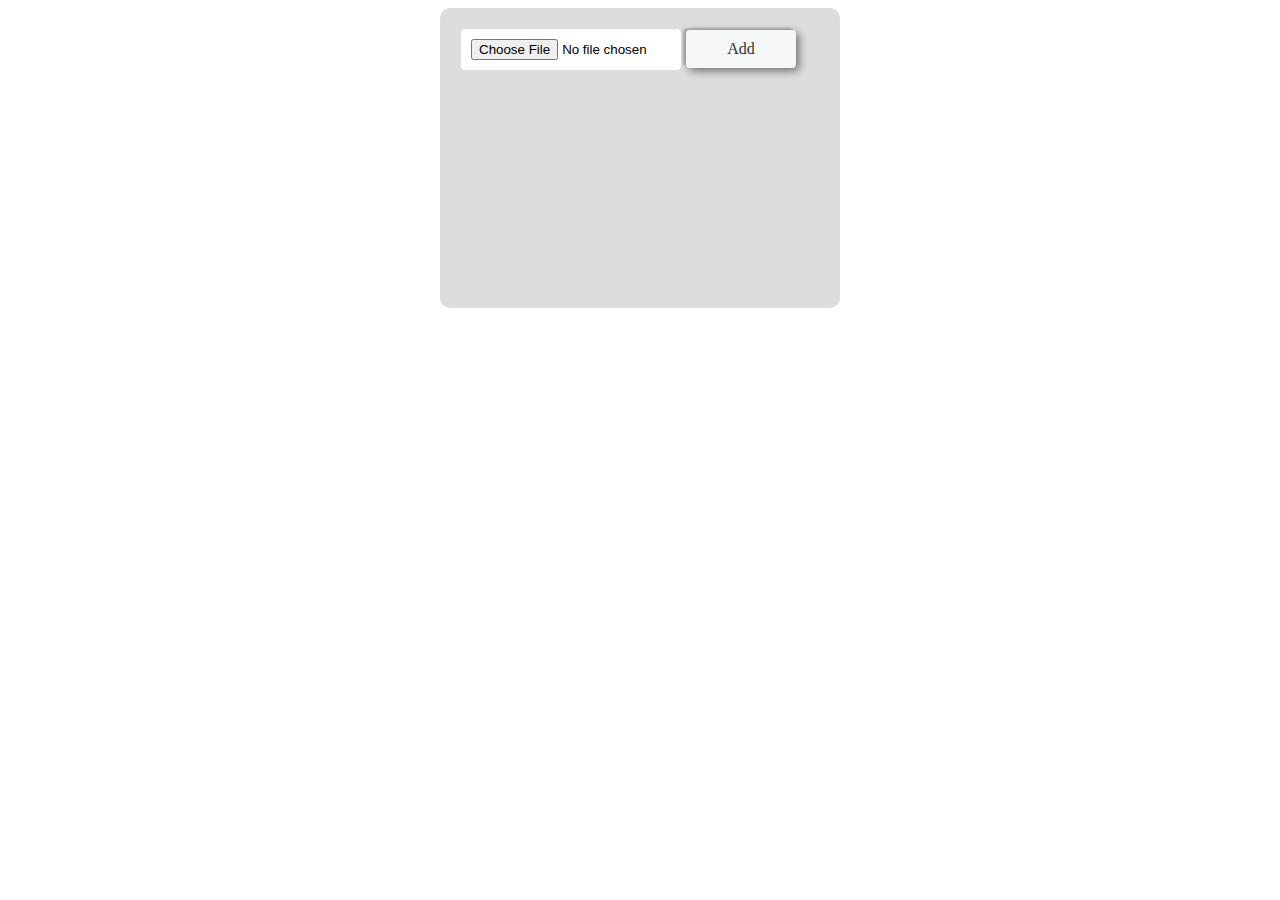
<file: index.html>
<!DOCTYPE html>
<html lang="en">
<head>
    <meta charset="UTF-8">
    <meta name="viewport" content="width=device-width, initial-scale=1.0">
    <title>.:: Item-clone-JS ::.</title>
    <link rel="stylesheet" href="./style.css">
</head>
<body>
    

    <div class="clone">
        <div id="clone_box" class="clone__command">
            <div class="cloned_wrapper" id="item_for_clone">
                <input class="clone__item" type="file">
                <a class="clone__button" id="btn" href="">Add</a> 
            </div>
        </div>
    </div>


    <script>

        // JavaScript: cloneNode and appendChild not working as expected. Now my question is that why this appends the cloned node i.e. the table with id="item_for_clone#1" only once and not as many times as the CLONE button is pressed ?

        // ANS: Because there is only one clone.

        // What is the purpose of a self executing function in javascript?
        // ANS: Its all about variable scoping. Variables declared in the self executing function are, by default, only available to code within the self executing function. This allows code to be written without concern of how variables are named in other blocks of javascript code.

        // Cloning a node copies all of its attributes and their values, including intrinsic (inline) listeners. It does not copy event listeners added using addEventListener() or those assigned to element properties (e.g., node.onclick = someFunction). Additionally, for a <canvas> element, the painted image is not copied.


        // AppendChild only works once. whhy?
        // ANS: This is because a DOM node can only exist in one place in the DOM. When you call lineitems.appendChild(newstuff.firstChild), it is removing it from the original place and adding it to the new location. This means it will only work once. when we clone a item maybe it has a refference point or number. this is why we need to copy it from another copy. 

        // var x = 10;

        

        (function(){
            var clone_box = document.getElementById("clone_box");
            var item_for_clone = document.getElementById("item_for_clone").cloneNode(true);
            var x = 0;
            
            
            document.getElementById("btn").addEventListener("click", clonedItem);
            
            removeCloned = (id) => {
                clone_box.children[`item_for_clone__${id}`].remove();
                x--;
                // console.dir(id);
                // console.dir(clone_box.children);
            }

            function clonedItem(e){
                e.preventDefault();
                x++;
                item_for_clone.children[1].outerHTML = `<a onclick="removeCloned(${x})" class="clone__button" id="close${x}" href="javascript:void(0)">Delete</a>`;
                clone_box.appendChild(item_for_clone.cloneNode(true));
                
                var newid =clone_box.children[x].id;
                newid = newid+"__"+x;
                // console.dir(clone_box.children[x].id);
                clone_box.children[x].setAttribute("id", newid);
            }

            

        }());


    </script>
</body>
</html>
</file>
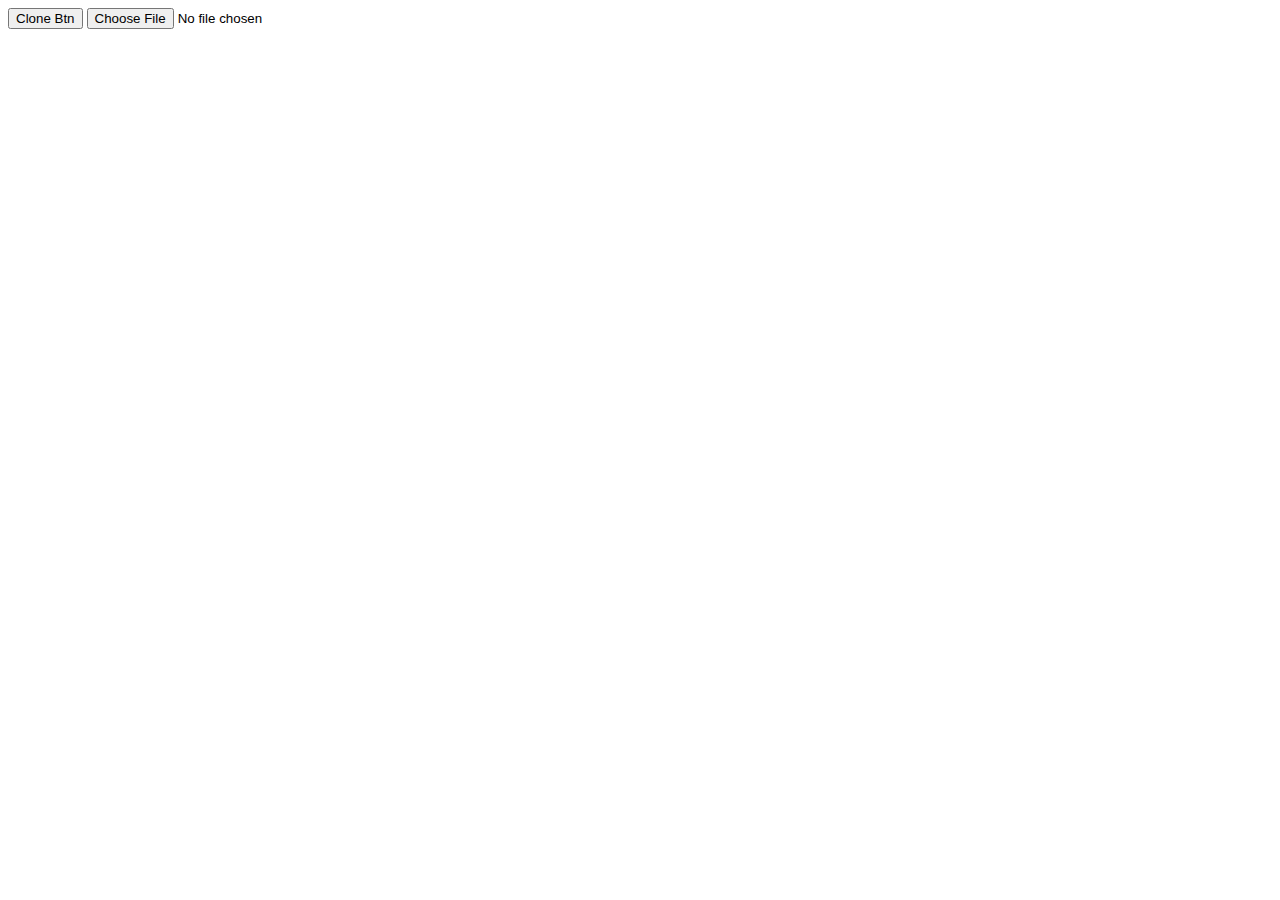
<file: copy.html>
<body>

    <div  id = "main">
        <div id="vtier" class="heading">
            <button id="btn">Clone Btn</button>
            <input type="file" name="" id="">
        </div>
    </div>
    
    <script>
        (function () {
            var main = document.getElementById("main"),
                vtier = document.getElementById("vtier").cloneNode(true);
    
            document.getElementById("btn").addEventListener("click", addClone);
    
            function addClone() {
                main.appendChild(vtier.cloneNode(true));
            }
        }());
    </script>
    </body>
</file>
<file: style.css>
.clone{
    box-sizing: border-box;
    min-height: 300px;
    background: #ddd;
    border-radius: 10px;
    width: 400px;
    margin: 0 auto;
    padding: 20px;
}
.clone__command{}
.cloned_wrapper{
    width: 100%;
    margin-bottom: 20px;
}
.clone__item{
    width: 200px;
    border: 1px solid #ddd;
    background: #fff;
    padding: 10px;
    border-radius: 5px;
}
.clone__button{
    display: inline-block;
    text-decoration: none;
    background: #F5F7F9;
    padding: 10px 10px;
    width: 90px;
    text-align: center;
    color: #333;
    border-radius: 4px;
    box-shadow: 3px 3px 8px rgba(0, 0, 0, 0.5), -3px -2px 2px rgba(0, 0, 0, 0.2);
}
</file>
